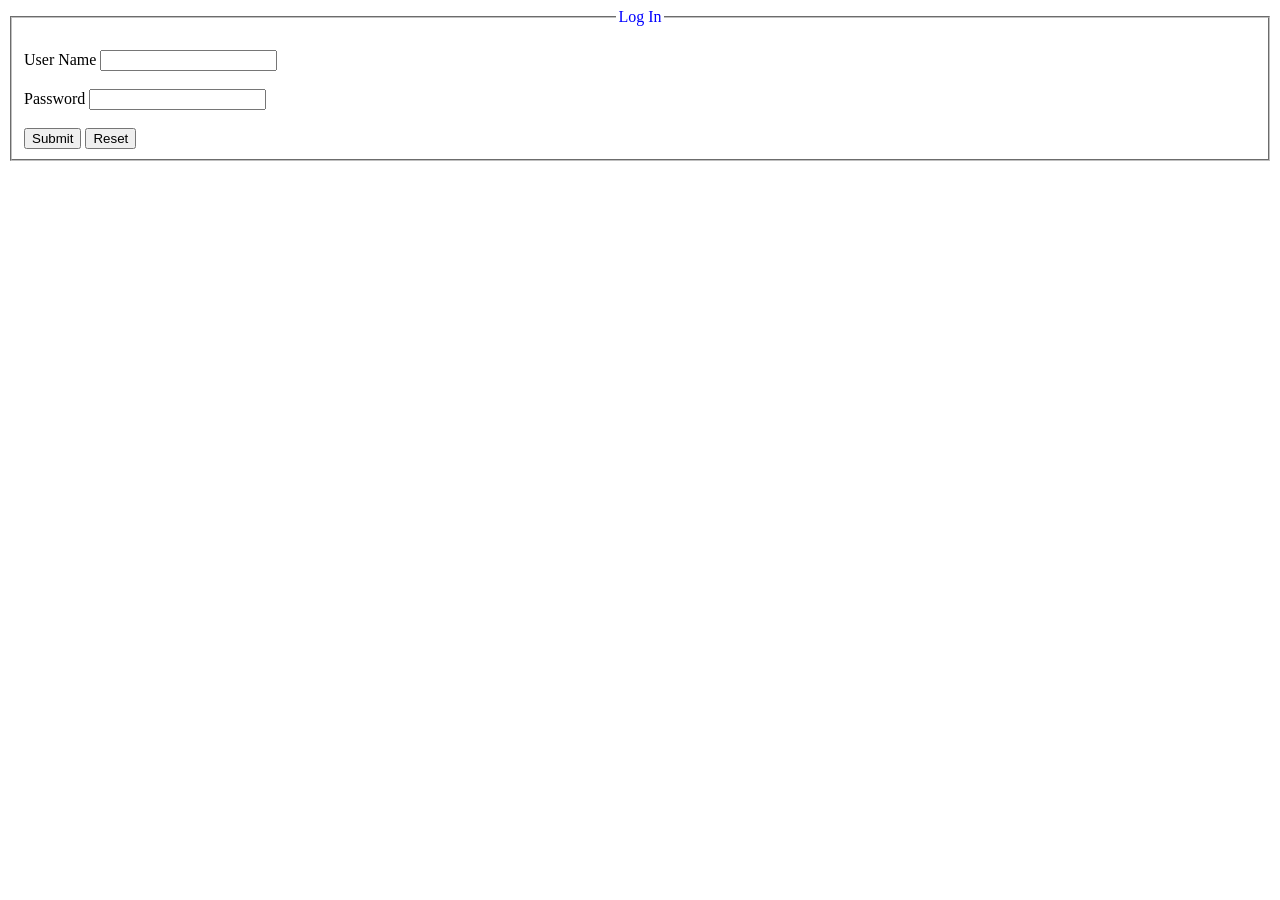
<file: form.html>
<html>
<head>
</head>
<body>
    <form method="get" action="/process-get">
            <fieldset>
                <legend style="color:blue;text-align:center">Log In </legend>
            <br> 
            <lable> User Name</lable>
    <input type="text" name="firstname"> 
<br> 
<br>
<lable> Password</lable>
<input type="password" name="password">
<br>
<br>
<input type="submit">
<input type="Reset">
</fieldset>
</form>    
</body>
</html>
</file>
